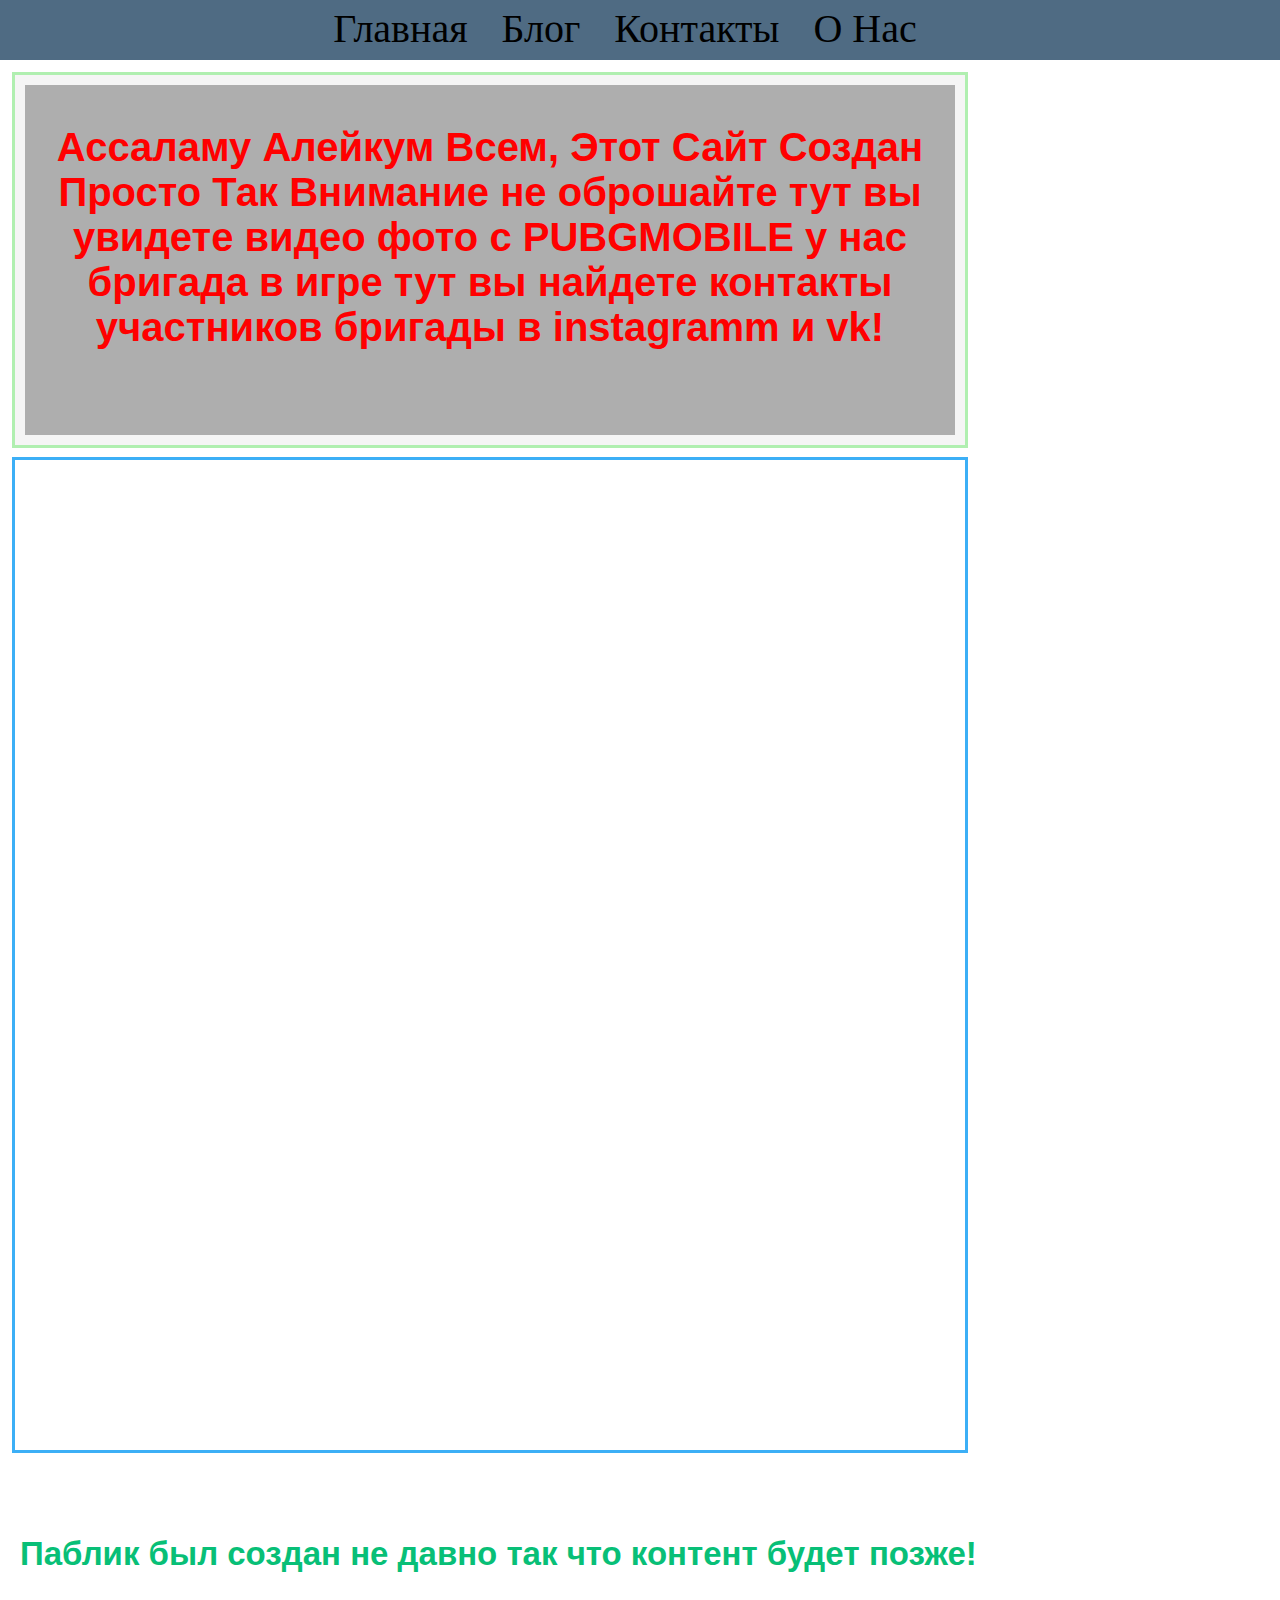
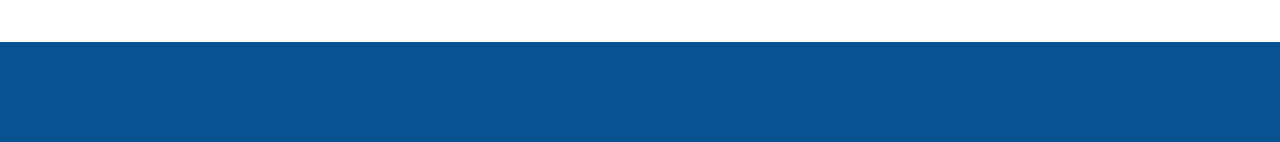
<file: index.html>
<!DOCTYPE html>
<html lang="ru">
<head>
	<meta charset="utf-8">
	<title>PUBGMOBILE</title>
	<link rel="stylesheet" href="css/style.css">
</head>
<body>
	
	<header>
		<nav>
			<ul class="btn_ul">
				<li><a href="index.html" class="sharebtn">Главная</a></li>
				<li><a href="blogpubg.html" class="sharebtn">Блог</a></li>
				<li><a href="insta.html" class="sharebtn">Контакты</a></li>
				<li><a href="aboutus.html" class="sharebtn">О Нас</a></li>
			</ul>
		</nav>
	</header>

	<section>
		<div class="container">
			<div class="cart">
				<h1>Ассаламу Алейкум Всем, Этот Сайт Создан Просто Так Внимание не оброшайте тут вы увидете видео фото с PUBGMOBILE у нас бригада в игре тут вы найдете контакты участников бригады в instagramm и vk!</h1>
			</div>
		</div>
	</section>
	
	<section>
		<div class="containerv">
			<div class="videopubg">
				<iframe width="930" height="480" src="https://www.youtube.com/embed/tJsvKMOeFGY" frameborder="0" allow="accelerometer; autoplay; encrypted-media; gyroscope; picture-in-picture" allowfullscreen></iframe>
			</div>
			<div class="video2">
				<iframe width="930" height="480" src="https://www.youtube.com/embed/Hx2oU6kr1CU" frameborder="0" allow="accelerometer; autoplay; encrypted-media; gyroscope; picture-in-picture" allowfullscreen></iframe>
			</div>
		</div>
	</section>
	
	<section class="text">
		<h1>Паблик был создан не давно так что контент будeт позже!
		</h1>
	</section>


	<footer>
		
	</footer>

</body>
</html>
</file>
<file: css/style.css>
*{
	padding: 0;
	margin: 0;
}

.bd {

	background-color: #F5F5F5;

}

header {
	width: auto;
	height: 60px;
	background-color: #4f6b83;
}

nav {
	display: flex;
	justify-content: center;
}

.btn_ul li{
	display: inline-block;
	padding-top: 5px;
}
.sharebtn {
	text-decoration: none;
	color: black;
	font-size: 40px;
	padding-right: 30px;
}

.container {
	display: flex;
	justify-content: center;
	position: absolute;
	width: 950px;
	height: 370px;
	background-color: #F5F5F5;
	outline: 3px solid #aeae;
	margin-left: 15px;
	margin-top: 15px;
}

.cart {
	position: absolute;
	width: 930px;
	height: 350px;
	background-color: #aeaeae;
	position: relative;
	top: 10px;
}

.cart h1 {
	position: relative;
	top: 40px;
	color: red;
	font-family: Arial,san-serif;
	font-size: 40px;
	text-align: center;
}

.containerv {
	position: absolute;
	width: 950px;
	height: 990px;
	margin-left: 15px;
	margin-top: 400px;
	outline: 3px solid #3CAFF6;
}

.videopubg {
	position: relative;
	left: 10px;
	top: 10px;
}

.video2 {
	position: relative;
	left: 10px;
	top: 15px;
}

.text h1{
	position: relative;
	top: 1475px;
	color: #08BF77;
    margin-left: 20px;
	font-family: Arial, san-serif;
	font-size: 33px;
}

footer {
	position: relative;
	top: 1544px;
	height: 100px;
	width: auto;
	background-color: #085291;
}

.blog {
	font-family: Arial,san-serif;
	font-size: 50px;
	color: red;
	margin-left: 26%;
	margin-top: 70%;
}

.insta {
	width: 950px;
	height: 500px;
	outline: 3px solid #085291;
	margin-left: 15px;
	margin-top: 15px;
}

.duc a {
	text-decoration: none;
	font-family: Arial,san-serid;
	font-size: 50px;
	color: red;
	margin-left: 10px;
}

.mal a {
	text-decoration: none;
	font-family: Arial,san-serid;
	font-size: 50px;
	color: red;
	margin-left: 10px;
}

.cont h1 {
	font-family: Arial,san-serid;
	font-size: 50px;
	color: red;
	margin-left: 10px;
	text-align: center;
	margin-top: 50px;
}
</file>
